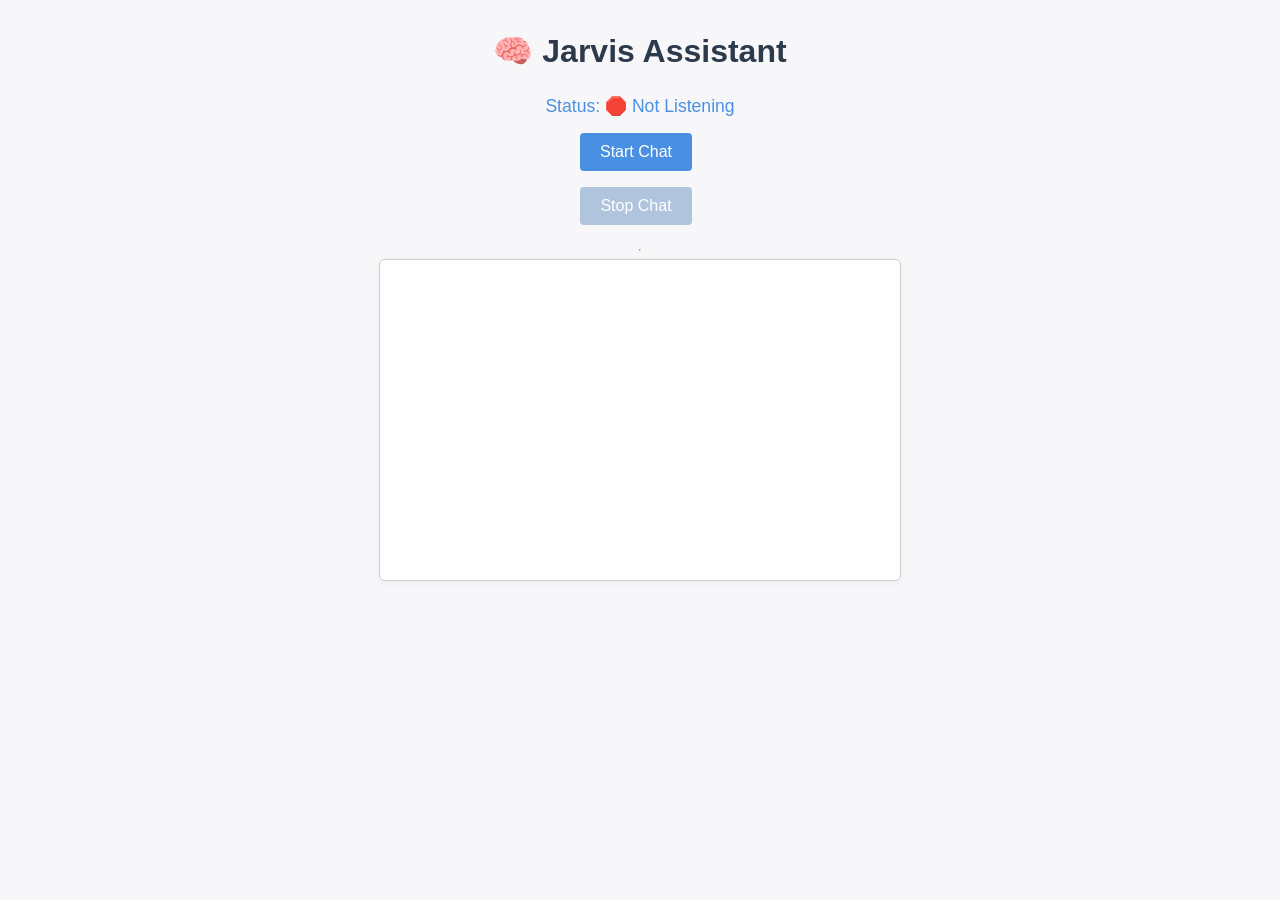
<file: templates/index.html>
<!-- templates/index.html -->
<!DOCTYPE html>
<html>
<head>
    <title>Jarvis Voice Assistant</title>
    <link rel="stylesheet" href="/static/style.css">
    <script src="/static/mic.js"></script>
</head>
<body>
    <h1>🧠 Jarvis Assistant</h1>
    <p id="status">Status: 🛑 Not Listening</p>
    <button id="startBtn" onclick="startListening()">Start Chat</button>
    <button id="stopBtn" onclick="stopListening()" disabled>Stop Chat</button>
    <hr>
    <div id="chat-log" style="height: 300px; overflow-y: scroll; border: 1px solid #ccc; padding: 10px;"></div>
</body>
</html>
</file>
<file: static/style.css>
body {
    font-family: 'Segoe UI', Arial, sans-serif;
    background: #f7f7fa;
    margin: 0;
    padding: 0;
    display: flex;
    flex-direction: column;
    align-items: center;
    min-height: 100vh;
}

h1 {
    color: #2d3a4b;
    margin-top: 32px;
    margin-bottom: 8px;
}

#status {
    font-size: 1.1em;
    margin-bottom: 16px;
    color: #4a90e2;
}

button {
    background: #4a90e2;
    color: #fff;
    border: none;
    border-radius: 4px;
    padding: 10px 20px;
    margin: 0 8px 16px 0;
    font-size: 1em;
    cursor: pointer;
    transition: background 0.2s;
}

button:disabled {
    background: #b0c4de;
    cursor: not-allowed;
}

button:hover:not(:disabled) {
    background: #357ab8;
}

#chat-log {
    width: 100%;
    max-width: 500px;
    height: 300px;
    overflow-y: scroll;
    border: 1px solid #ccc;
    background: #fff;
    padding: 10px;
    border-radius: 6px;
    box-shadow: 0 2px 8px rgba(44,62,80,0.05);
    margin-bottom: 32px;
}

#chat-log div {
    margin-bottom: 8px;
}

#chat-log b {
    color: #2d3a4b;
}
</file>
